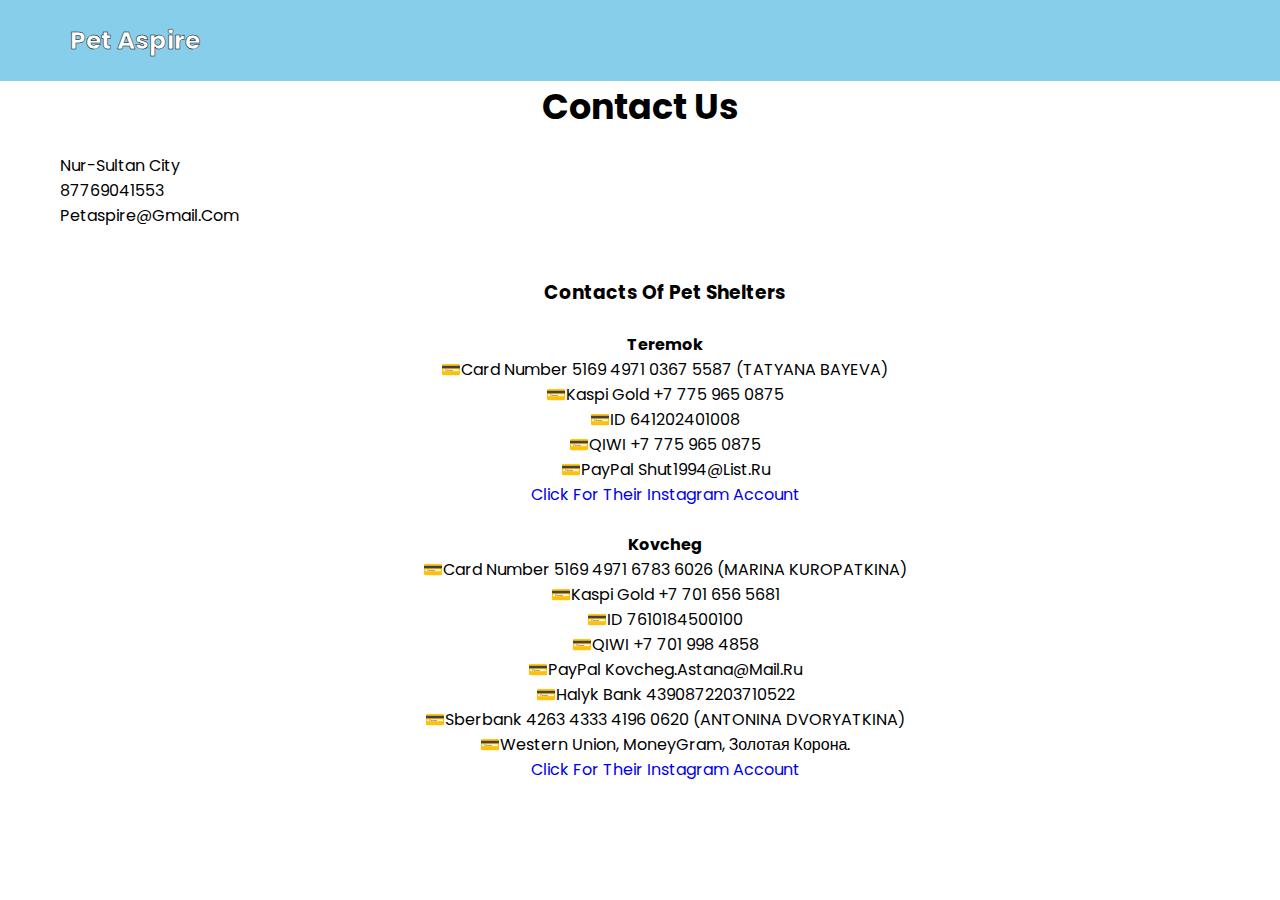
<file: info.html>
<!DOCTYPE html>
<html lang="en">

<head>
    <meta charset="UTF-8">
    <meta http-equiv="X-UA-Compatible" content="IE=edge">
    <meta name="viewport" content="width=device-width, initial-scale=1.0">
    <link rel="stylesheet" href="css/style.css">
    <link rel="stylesheet" href-"https://unpkg.com/mustard-ui@latest/dist/css/mustard-ui.min.css">
    <link rel="stylesheet" href="https://cdnjs.cloudflare.com/ajax/libs/font-awesome/6.0.0-beta3/css/all.min.css"
        integrity="sha512-Fo3rlrZj/k7ujTnHg4CGR2D7kSs0v4LLanw2qksYuRlEzO+tcaEPQogQ0KaoGN26/zrn20ImR1DfuLWnOo7aBA=="
        crossorigin="anonymous" referrerpolicy="no-referrer" />


    <title>Advertisements</title>
    <link rel="shortcut icon" href="img/pngwing.com.png">
    <link rel="apple-touch-icon" href="img/pngwing.com.png">
</head>


<body>


      <header class="header">
          <a href="index.html" class="logo">Pet Aspire</a>
            <div class="icons" style="margin-right: 50px;">
              <a href="ads.html" <span id="paw-btn"  class="fas fa-paw icon"></span></a>
                <a href="submit.php" <span id="plus-btn" class="fas fa-plus icon"></span></a>
              <a href="auth.php" <span id="login-btn" class="fas fa-user icon"></span></a>
              <a href="info.html" <span id="login-btn" class="fas fa-info-circle icon"></span></a>

      </header><br><br><br><br><br>

  <h1 class="heading"> Contact us</h1>
  <div class="col-md-5" style="margin-left: 50px; font-size: 160%;">
    <a <span id="login-btn" class="fas fa-location icon"></span></a><p style="display:inline; margin-left: 10px;">Nur-Sultan city</p><br>
    <a <span id="login-btn" class="fas fa-phone icon"></span></a><p style="display:inline; margin-left: 10px;">87769041553</p><br>
    <a <span id="login-btn" class="fas fa-envelope icon"></span></a><p style="display:inline; margin-left: 10px;">petaspire@gmail.com</p><br><br><br>


    <div style="text-align: center" class="">
      <h3>Contacts of pet shelters</h3><br>
      <p><strong>Teremok</strong></p>
      <p>💳Card number 5169 4971 0367 5587 (TATYANA BAYEVA)</p>
      <p>💳Kaspi Gold +7 775 965 0875</p>
      <p>💳ID 641202401008</p>
      <p>💳QIWI +7 775 965 0875</p>
      <p>💳PayPal shut1994@list.ru</p>
      <a href="https://www.instagram.com/cat_dog_teremok/">Click for their instagram account</a><br><br>

      <p><strong>Kovcheg</strong></p>
      <p>💳Card number 5169 4971 6783 6026 (MARINA KUROPATKINA)</p>
      <p>💳Kaspi Gold +7 701 656 5681</p>
      <p>💳ID 7610184500100</p>
      <p>💳QIWI +7 701 998 4858</p>
      <p>💳PayPal kovcheg.astana@mail.ru </p>
      <p>💳Halyk Bank 4390872203710522</p>
      <p>💳Sberbank 4263 4333 4196 0620 (ANTONINA DVORYATKINA)</p>
      <p>💳Western Union, MoneyGram, Золотая Корона.</p>
      <a href="https://www.instagram.com/priut_kovcheg/">Click for their instagram account</a><br><br>
    </div>

 </div>


    <script src="products2.js"></script>
    <script src="search.js"></script>
    <script src="js/script.js"></script>
    <script nomodule src="https://unpkg.com/ionicons@5.5.2/dist/ionicons/ionicons.js"></script>

</body>

</html>
</file>
<file: css/style.css>
@import url("https://fonts.googleapis.com/css2?family=Poppins:wght@100;300;400;500;600&display=swap");

* {
    font-family: "Poppins", sans-serif;
    margin: 0;
    padding: 0;
    box-sizing: border-box;
    outline: none;
    border: none;
    text-decoration: none;
    text-transform: capitalize;
    transition: 0.2s linear;
}



#searchbar{
	margin-left: 15%;
	padding:15px;
	border-radius: 10px;
  border-color: #87CEEB;
}

input[type=text] {
	width: 100%;
	-webkit-transition: width 0.15s ease-in-out;
	transition: width 0.15s ease-in-out;
}

/* When the input field gets focus,
		change its width to 100% */
input[type=text]:focus {
	width: 100%;
}




.bg-text {
  line-height: 2;
  color: black;
  position: absolute;
  top: 30%;
  left: 50%;
  transform: translate(-50%, -50%);
  width: 80%;
  text-align: center;
  font-size: 160%;
}
.button {
height: 100%;
border-radius: 35px;
font-weight: bold;
display: inline-block;
vertical-align: top;
}


.submit {
  background-color: #87CEEB;
  border: none;
  color: white;
  padding: 15px 32px;
  text-align: center;
  display: inline-block;
  margin: 4px 2px;
  cursor: pointer;
  transition: all 0.3s ease;
  font size: 10px;
}

.center {
position: relative;
top: 9%;
left: 32%;
}



.form {
  margin: 10px;
}

.section1 {
  margin-bottom: 60px;
}

.button {
  background-color: #828282;
  border: none;
  color: white;
  padding: 15px 32px;
  text-align: center;
  display: inline-block;
  margin: 4px 2px;
  cursor: pointer;
  transition: all 0.3s ease;
  font size: 30px;
}

:root {
    --light-green: #afc97e;
    --green: #4f772d;
    --olive: #455624;
    --grey: #e5e5e5;
}

html {
    font-size: 62.5%;
    overflow-x: hidden;
}

html::-webkit-scrollbar {
    width: 1rem;
}

html::-webkit-scrollbar-track {
    background: #fff;
}

html::-webkit-scrollbar-thumb {
    background: var(--blue);
}

.btn {
    display: inline-block;
    margin-top: 1rem;
    font-size: 1.7rem;
    padding: 0.9rem 3rem;
    background: var(--light-blue);
    color: #000;
    border-radius: 0.5rem;
    cursor: pointer;
}

.btn i {
    color: var(--blue);
    margin-right: 0.5rem;
}

.btn:hover {
    background-color: #000;
    color: var(--blue);
    font-weight: 600;
}

.btn:hover i {
    color: var(--blue);
}


.header {
    height: 9%; padding-top: 2rem 9%; margin-bottom: 3rem 9%;
    position: fixed;
    top: 0;
    left: 0;
    right: 0;
    z-index: 100;
    background: #87CEEB;
    display: flex;
    justify-content: space-between;
    align-items: center;
}

.header .logo {
  margin-left: 70px;
    font-size: 2.5rem;
    color: #fff;
    font-weight: bolder;
    -webkit-text-stroke: 0.05rem #000000;
}

.icons {
    opacity: .8;
}

.icons .icon {
    font-size: 2.8rem;
    margin-left: 2rem;
    color: #000;
    cursor: pointer;
}

.icons .cart-btn {
    cursor: pointer;
    margin-left: 6rem;
    border: .1rem solid #fff;
    padding: 2rem 0 1rem 1rem;
}

.icons .cart-btn h3 {
    color: #fff;
    cursor: pointer;
    margin-left: 0;
    display: inline-block;
    font-size: 2.5rem;
    border-right: .1rem solid #fff;
    padding-right: 0.5rem;
}

.icons .cart-btn .cart-total-quantity {
    color: #fff;
    font-size: 2.8rem;
    padding: .2rem 1rem;
    font-weight: 300;
}


/* favorite list */
.favorite-container {
    position: absolute;
    top: 10rem;
    right: -100rem;
    width: 40rem;
    background: #fff;
    box-shadow: 0 .5rem 1rem rgba(135, 206, 235);
    opacity: 0;
    transition: all .5s ease-in-out;
}

#favorite-list-container {
    overflow-y: auto;
    max-height: 50rem;
}


#favorite-list-container::-webkit-scrollbar {
    width: 1rem;
}

#favorite-list-container::-webkit-scrollbar-track {
    background: var(--light-blue);
}

#favorite-list-container::-webkit-scrollbar-thumb {
    background: var(--blue);
}

.favorite-container .favorite-title {
    text-align: center;
    padding: 1rem 0;
    border-bottom: .1rem solid rgba(0, 0, 0, 0.2);
    font-size: 2.4rem;
    margin: 0 1rem;
}

.favorite-container .remove-all-btn {
    background: #fff;
    color: #000;
    margin: .5rem 1rem 1rem;
    font-size: 1.8rem;
    letter-spacing: .1rem;
    padding: .8rem 1.25rem;
    border-radius: 1rem;
    cursor: pointer;
    width: 80%;
    display: flex;
    justify-content: center;
    align-items: center;
    margin: 1rem auto 1rem;
}

.favorite-container .remove-all-btn:hover {
    background: #000;
    color: var(--blue);
    font-weight: 600;
}

.favorite-container .empty-list {
    text-align: center;
    margin-top: 2rem;
    margin-bottom: 2rem;
    font-size: 1.4rem;
    line-height: 2rem;
}

.favorite-container.active {
    right: 6rem;
    opacity: 1;
}

.favorite-container .favorite-list {
    border-bottom: .1rem solid rgba(0, 0, 0, 0.6);
    display: flex;
    margin: 0 1rem .5rem;
}

.favorite-container .favorite-box {
    flex: 1;
    display: flex;
    align-items: center;
    justify-content: center;
    gap: 2rem;
    padding: 2rem;
}

.favorite-container .favorite-box .image {
    flex: 1;
    display: flex;
    align-items: center;
    justify-content: center;
    width: 7.5rem;
    height: 7rem;
    border-radius: 1rem;
    overflow-x: hidden;
    display: flex;
    align-items: center;
    justify-content: space-between;
}

.favorite-container .favorite-box .image img {
    width: 100%;
    height: 100%;
    object-fit: cover;
}

.favorite-container .favorite-box .content {
    flex: 1;
}

.favorite-container .favorite-box .content .name {
    font-size: 1.2rem;
    margin-bottom: .5rem;
}

.favorite-container .favorite-box .content .price {
    font-size: 1.2rem;
    font-weight: 500;
    color: rgba(0, 0, 0, 0.6);
}

.favorite-container .remove-from-favorite {
    flex: 1;
    display: flex;
    align-items: center;
    justify-content: center;
}

.favorite-container .remove-from-favorite i {
    background: var(--grey);
    color: #000;
    width: 3rem;
    height: 3rem;
    line-height: 3rem;
    text-align: center;
    border-radius: 50%;
    font-size: 2rem;
    cursor: pointer;
}

.favorite-container .remove-from-favorite i:hover {
    background: #000;
    color: var(--blue);
}

/* products */


.products {
  margin-top: -100px;
    padding: 12rem 15% 5rem;
}

.heading {
    font-size: 3.5rem;
    text-align: center;
    color: #000;
    padding-bottom: 2rem;
}

.products .box-container {
    display: grid;
    grid-template-columns: repeat(auto-fit, minmax(26rem, 1fr));
    gap: 2rem;
}

.products .box-container .box {
    overflow: hidden;
    position: relative;
    border: .1rem solid rgba(0, 0, 0, 0.3);
    border-radius: 0.5rem;
    background: #fff;
    box-shadow: 0 .5rem 1rem rgba(0, 0, 0, 0.1);
}

.products .box-container .box .favorite {
    position: absolute;
    top: 1rem;
    right: 1rem;
    color: #fff;
    cursor: pointer;
    -webkit-text-stroke: 0.1rem #000;
    font-size: 2.5rem;
}

.products .box-container .box .favorite.active {
    color: red;
    -webkit-text-stroke: 0.1rem red;
}

.products .box-container .box .image {
    height: 26rem;
    overflow: hidden;
    margin-bottom: 1.2rem;
}

.products .box-container .box .image img {
    height: 100%;
    width: 100%;
    object-fit: cover;
}

.products .box-container .box .content {
    text-align: center;
    padding: .5rem 1rem 1rem;
}

.products .box-container .box .content span {
    font-size: 2.6rem;
    color: var(--green);
    font-weight: 300;
}

.products .box-container .box .content .price {
    padding: 1rem 0;
    color: #000;
    font-size: 2.2rem;
    font-weight: 600;
}

.products .box-container .box .content .description {
    font-size: 1.4rem;
    line-height: 1.8;
    color: rgba(0, 0, 0, 0.6);
}



.button {
  background-color: #828282;
  border: none;
  color: white;
  padding: 15px 32px;
  text-align: center;
  display: inline-block;
  margin: 4px 2px;
  cursor: pointer;
  transition: all 0.3s ease;
  font size: 30px;
}

.submit {
  background-color: #5C4033;
  border: none;
  color: white;
  padding: 15px 32px;
  text-align: center;
  display: inline-block;
  margin: 4px 2px;
  cursor: pointer;
  transition: all 0.3s ease;
  font size: 10px;
}


/* media queries */

@media (max-width: 991px) {
    html {
        font-size: 55%;
    }

    .header {
        padding: 2rem;
    }

    section {
        padding: 3rem 2rem;
    }

    .cart {
        flex-direction: column;
    }

    .cart .cart-summary {
        width: 60%;
    }

    .cart .cart-summary .box {
        padding: 1rem 3rem;
    }

    .cart .cart-summary .box .summary {
        font-size: 2.4rem;
    }

    .cart .cart-summary .box div {
        font-size: 1.8rem;
    }

    .cart .cart-summary .summary-total {
        font-size: 2.4rem;
    }

}

@media (max-width: 678px) {
    .favorite-container .remove-all-btn {
        width: 80%;
        display: flex;
        justify-content: center;
        align-items: center;
        margin: 0 auto 1rem;
    }

    .products .box-container {
        grid-template-columns: repeat(auto-fit, minmax(23rem, 1fr));
    }
}

@media (max-width: 580px) {
    html {
        font-size: 50%;
    }

    .cart-item .item__info {
        flex-direction: column;
        align-items: start;
    }

    .cart-item .item__more-info {
        flex: 2;
    }

    .cart-header .cart-header__details {
        flex: 2;
    }

    .cart .cart-summary {
        width: 100%;
    }

    .favorite-container {
        width: 30rem;
    }

    .favorite-container .remove-from-favorite i {
        font-size: 1.5rem;
    }

}
</file>
